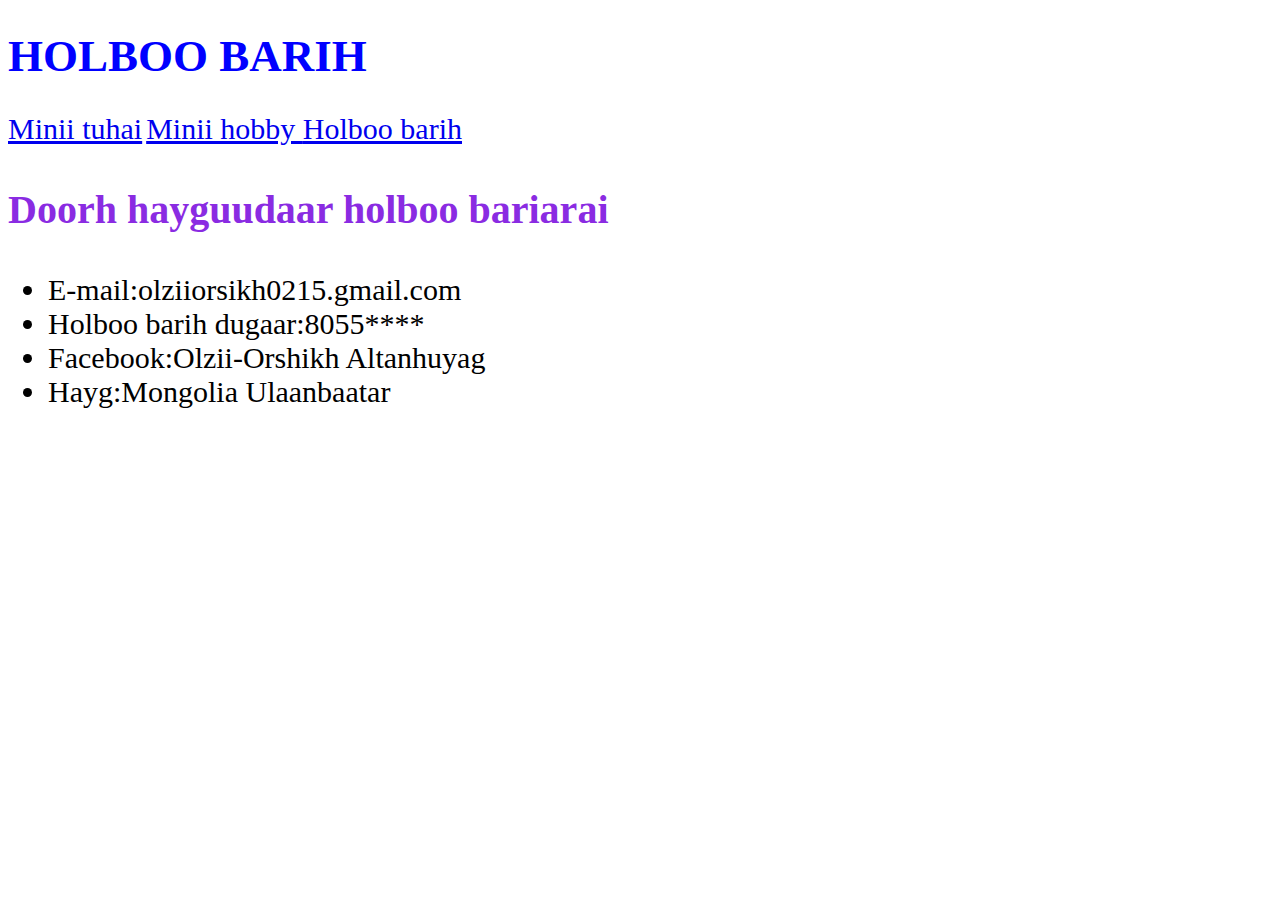
<file: holboo barih.html>
<!DOCTYPE html>
<html lang="en">
  <head>
    <meta charset="UTF-8" />
    <meta name="viewport" content="width=device-width, initial-scale=1.0" />
    <title>Holboo barih</title>
    <link rel="stylesheet" href="style2.css" />
  </head>
  <body>
    <h1 style="color: blue; font-size: 45px">HOLBOO BARIH</h1>
    <a class="link" href="index.html" target="_blank">Minii tuhai</a>
    <a class="link" href="Minii hobby.html" target="_blank">Minii hobby </a>
    <a class="link" href="holboo barih.html" target="_blank">Holboo barih</a>
    <p><strong>Doorh hayguudaar holboo bariarai</strong></p>
    <ul>
      <li>E-mail:olziiorsikh0215.gmail.com</li>
      <li>Holboo barih dugaar:8055****</li>
      <li>Facebook:Olzii-Orshikh Altanhuyag</li>
      <li>Hayg:Mongolia Ulaanbaatar</li>
    </ul>
  </body>
</html>
</file>
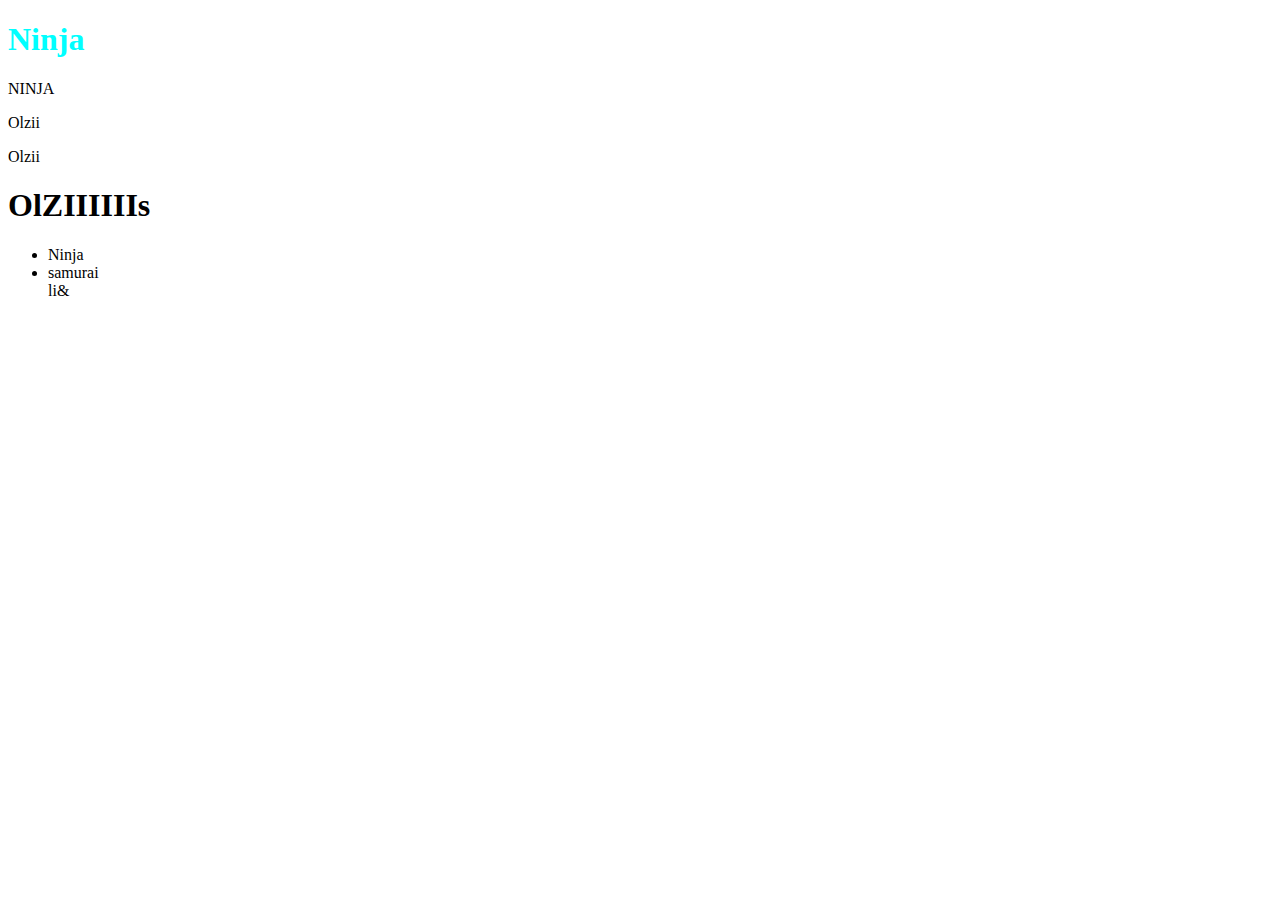
<file: INDEX2.html>
<!DOCTYPE html>
<html lang="en">
  <head>
    <meta charset="UTF-8" />
    <meta name="viewport" content="width=, initial-scale=1.0" />
    <title>Document</title>
    <link rel="stylesheet" href= />
  </head>
  <body>
    <header></header>
    <main>
      <h1 style="color: aqua">Ninja</h1>
      <p class="style">NINJA</p>
      <p class="style">Olzii</p>
      <p id="dugaar">Olzii</p>
      <h1>OlZIIIIIIs</h1>
      <ul>
        <li>Ninja</li>
        <li>samurai</li>
        
        li&
    </main>
    <footer></footer>
  </body>
</html>
</file>
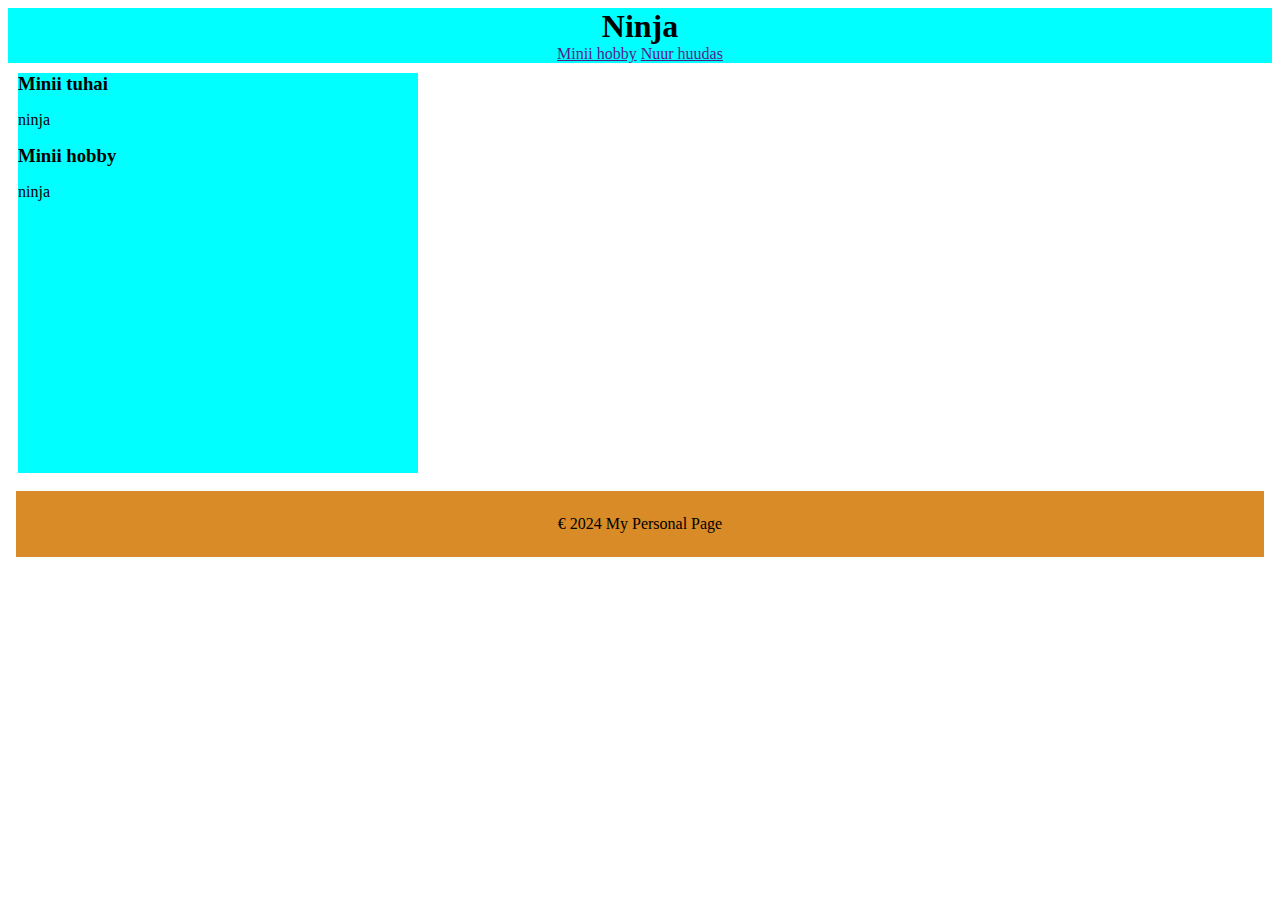
<file: lesson4.html>
<!DOCTYPE html>
<html lang="en">
  <head>
    <meta charset="UTF-8" />
    <meta name="viewport" content="width=device-width, initial-scale=1.0" />
    <title>Document</title>
    <link rel="stylesheet" href="lesson 4.css" />
  </head>
  <body>
    <header>
      <h1>Ninja</h1>
      <div class="a">
        <a href="">Minii hobby</a>
        <a href="">Nuur huudas</a>
      </div>
    </header>
    <main>
      <div class="content">
        <h3>Minii tuhai</h3>
        <p>ninja</p>
        <h3>Minii hobby</h3>
        <p>ninja</p>
      </div>
    </main>

    <footer>
      <p>&#8364; 2024 My Personal Page</p>
    </footer>
  </body>
</html>
</file>
<file: style2.css>
.link{
    font-size: 30px;
}
p{
    color: blueviolet;
    font-size: 40px
}
li{
    font-size: 30px;
}
</file>
<file: lesson 4.css>
h1{
    background-color: aqua;
    text-align: center;
    margin: 0

}
.a{
    text-align: center;
    background-color: aqua;
}
div{
    text-decoration: none;
}
.content{
    height: 400px;
    width: 400px;
    background-color: aqua;
}
h3{margin: 0;}
main{padding: 10px;
}
footer{
    background-color: rgb(216, 139, 38);
    text-align: center;
    padding: 8px;
    margin: 8px;
}
</file>
